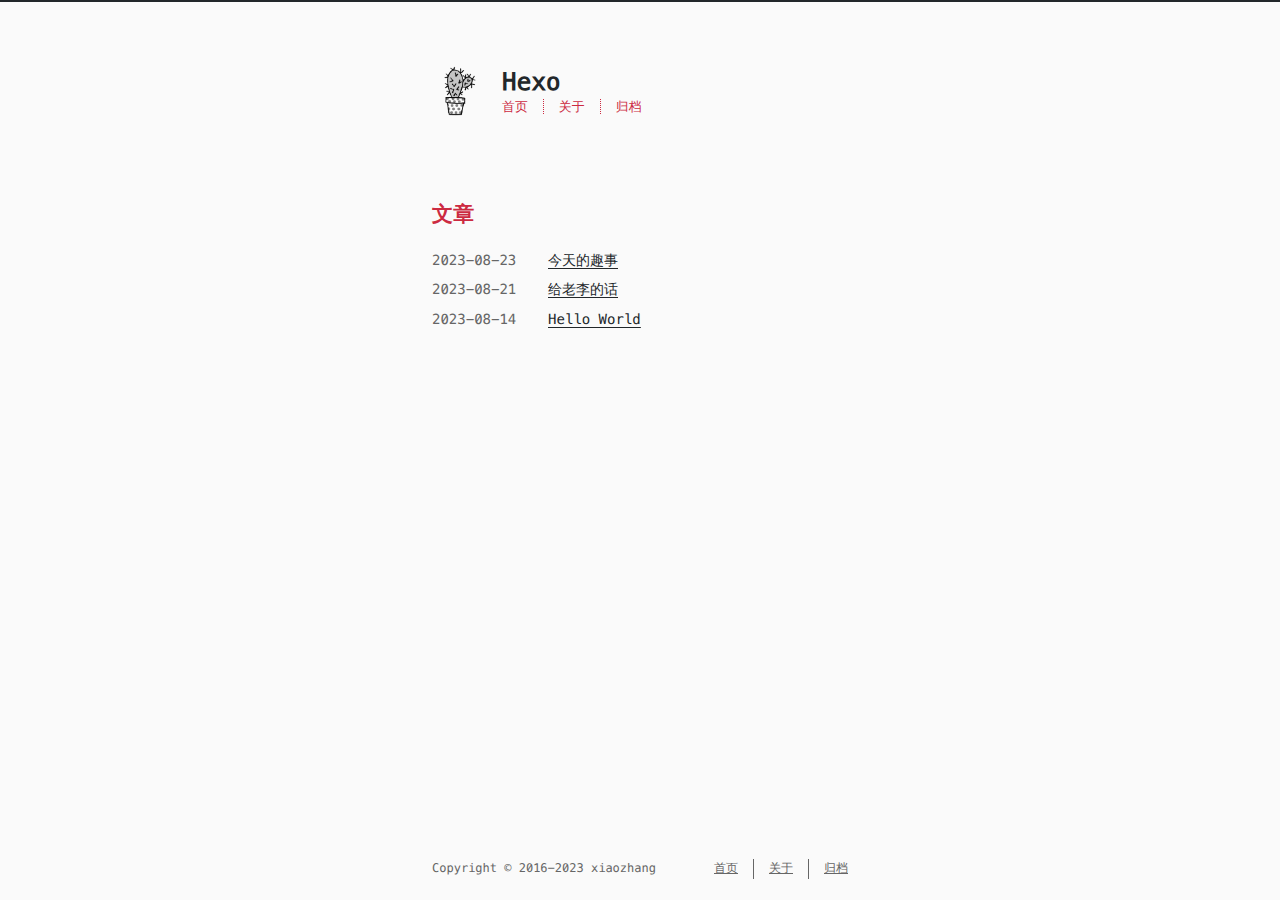
<file: index.html>
<!DOCTYPE html>
<html lang=zh>
<head>
    <!-- so meta -->
    <meta charset="utf-8">
    <meta http-equiv="X-UA-Compatible" content="IE=edge">
    <meta name="HandheldFriendly" content="True">
    <meta name="viewport" content="width=device-width, initial-scale=1, maximum-scale=5" />
    <meta property="og:type" content="website">
<meta property="og:title" content="Hexo">
<meta property="og:url" content="http://example.com/index.html">
<meta property="og:site_name" content="Hexo">
<meta property="og:locale" content="zh_CN">
<meta property="article:author" content="xiaozhang">
<meta name="twitter:card" content="summary">
    
    
      
        
          <link rel="shortcut icon" href="/images/favicon.ico">
        
      
      
        
          <link rel="icon" type="image/png" href="/images/favicon-192x192.png" sizes="192x192">
        
      
      
        
          <link rel="apple-touch-icon" sizes="180x180" href="/images/apple-touch-icon.png">
        
      
    
    <!-- title -->
    <title>Hexo</title>
    <!-- async scripts -->
    <!-- Google Analytics -->


    <!-- Umami Analytics -->


    <!-- styles -->
    
<link rel="stylesheet" href="/css/style.css">

    <!-- persian styles -->
    
    <!-- rss -->
    
    
	<!-- mathjax -->
	
<meta name="generator" content="Hexo 6.3.0"></head>

<body class="max-width mx-auto px3 ltr">
    
    <div class="content index py4 h-card">
        
          <header id="header">
  <a class="u-url u-uid" href="/">
  
    
      <img id="logo" alt class="u-logo" src="/images/logo.png" />
    
  
    <div id="title">
      <h1 class="p-name">Hexo</h1>
    </div>
  </a>
  <div id="nav">
    <ul>
      <li class="icon">
        <a href="#" aria-label="目录"><i class="fa-solid fa-bars fa-2x"></i></a>
      </li>
      <!--
     --><li><a href="/">首页</a></li><!--
   --><!--
     --><li><a href="/about/">关于</a></li><!--
   --><!--
     --><li><a href="/archives/">归档</a></li><!--
   -->
    </ul>
  </div>
</header>

        
        <section id="about" class="p-note">
  
  
</section>

<section id="writing">
  <span class="h1"><a href="/archives/">文章</a></span>
  
  <ul class="post-list">
    
    
      
    
    
      <li class="post-item">
        
    <div class="meta">
      
        
          <time datetime="2023-08-23T14:39:14.000Z" class="dt-published" itemprop="datePublished">2023-08-23</time>
        
      
    </div>


        <span>
    
        <a class="" href="/2023/08/23/%E4%BB%8A%E5%A4%A9%E7%9A%84%E8%B6%A3%E4%BA%8B/">今天的趣事</a>
    


</span>
      </li>
    
      <li class="post-item">
        
    <div class="meta">
      
        
          <time datetime="2023-08-21T07:46:53.957Z" class="dt-published" itemprop="datePublished">2023-08-21</time>
        
      
    </div>


        <span>
    
        <a class="" href="/2023/08/21/%E7%BB%99%E8%80%81%E6%9D%8E%E7%9A%84%E8%AF%9D/">给老李的话</a>
    


</span>
      </li>
    
      <li class="post-item">
        
    <div class="meta">
      
        
          <time datetime="2023-08-14T11:47:27.833Z" class="dt-published" itemprop="datePublished">2023-08-14</time>
        
      
    </div>


        <span>
    
        <a class="" href="/2023/08/14/hello-world%20-%20%E5%89%AF%E6%9C%AC%20(2)/">Hello World</a>
    


</span>
      </li>
    
  </ul>
  
</section>



        
        <footer id="footer">
  <div class="footer-left">
    Copyright &copy;
    
    
    2016-2023
    xiaozhang
  </div>
  <div class="footer-right">
    <nav>
      <ul>
        <!--
       --><li><a href="/">首页</a></li><!--
     --><!--
       --><li><a href="/about/">关于</a></li><!--
     --><!--
       --><li><a href="/archives/">归档</a></li><!--
     -->
      </ul>
    </nav>
  </div>
</footer>

    </div>
    <!-- styles -->



  <link rel="preload" as="style" href="https://cdnjs.cloudflare.com/ajax/libs/font-awesome/6.4.0/css/all.min.css" crossorigin="anonymous" onload="this.onload=null;this.rel='stylesheet'"/>


    <!-- jquery -->

  <script src="https://cdnjs.cloudflare.com/ajax/libs/jquery/3.6.0/jquery.min.js" crossorigin="anonymous"></script>




<!-- clipboard -->


<script src="/js/main.js"></script>

<!-- search -->

<!-- Baidu Analytics -->

<!-- Cloudflare Analytics -->

<!-- Disqus Comments -->

<!-- utterances Comments -->

</body>
</html>
</file>
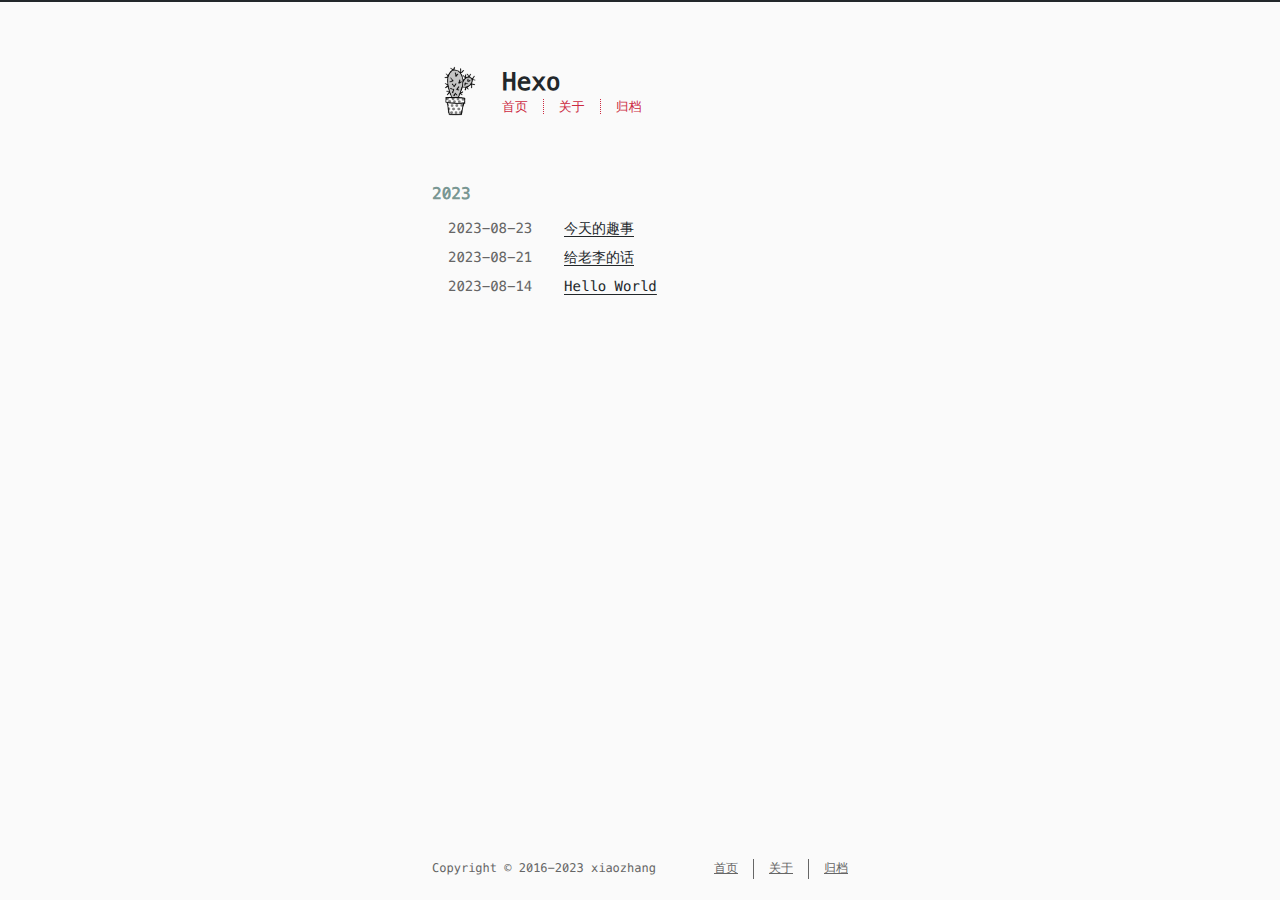
<file: archives/index.html>
<!DOCTYPE html>
<html lang=zh>
<head>
    <!-- so meta -->
    <meta charset="utf-8">
    <meta http-equiv="X-UA-Compatible" content="IE=edge">
    <meta name="HandheldFriendly" content="True">
    <meta name="viewport" content="width=device-width, initial-scale=1, maximum-scale=5" />
    <meta property="og:type" content="website">
<meta property="og:title" content="Hexo">
<meta property="og:url" content="http://example.com/archives/index.html">
<meta property="og:site_name" content="Hexo">
<meta property="og:locale" content="zh_CN">
<meta property="article:author" content="xiaozhang">
<meta name="twitter:card" content="summary">
    
    
      
        
          <link rel="shortcut icon" href="/images/favicon.ico">
        
      
      
        
          <link rel="icon" type="image/png" href="/images/favicon-192x192.png" sizes="192x192">
        
      
      
        
          <link rel="apple-touch-icon" sizes="180x180" href="/images/apple-touch-icon.png">
        
      
    
    <!-- title -->
    <title>归档</title>
    <!-- async scripts -->
    <!-- Google Analytics -->


    <!-- Umami Analytics -->


    <!-- styles -->
    
<link rel="stylesheet" href="/css/style.css">

    <!-- persian styles -->
    
    <!-- rss -->
    
    
	<!-- mathjax -->
	
<meta name="generator" content="Hexo 6.3.0"></head>

<body class="max-width mx-auto px3 ltr">
    
    <div class="content index py4 ">
        
          <header id="header">
  <a class="u-url u-uid" href="/">
  
    
      <img id="logo" alt class="u-logo" src="/images/logo.png" />
    
  
    <div id="title">
      <h1 class="p-name">Hexo</h1>
    </div>
  </a>
  <div id="nav">
    <ul>
      <li class="icon">
        <a href="#" aria-label="目录"><i class="fa-solid fa-bars fa-2x"></i></a>
      </li>
      <!--
     --><li><a href="/">首页</a></li><!--
   --><!--
     --><li><a href="/about/">关于</a></li><!--
   --><!--
     --><li><a href="/archives/">归档</a></li><!--
   -->
    </ul>
  </div>
</header>

        
        <div id="archive">
  <ul class="post-list">
    
    
    
    
      
      
      
      
        <li class="post-year"><h2>2023</h2></li>
      
      <li class="post-item">
        
    <div class="meta">
      
        
          <time datetime="2023-08-23T14:39:14.729Z" class="dt-updated" itemprop="dateModified">2023-08-23</time>
        
      
    </div>


        <span>
    
        <a class="" href="/2023/08/23/%E4%BB%8A%E5%A4%A9%E7%9A%84%E8%B6%A3%E4%BA%8B/">今天的趣事</a>
    


</span>
      </li>
    
      
      
      
      
      <li class="post-item">
        
    <div class="meta">
      
        
          <time datetime="2023-08-21T07:47:55.700Z" class="dt-updated" itemprop="dateModified">2023-08-21</time>
        
      
    </div>


        <span>
    
        <a class="" href="/2023/08/21/%E7%BB%99%E8%80%81%E6%9D%8E%E7%9A%84%E8%AF%9D/">给老李的话</a>
    


</span>
      </li>
    
      
      
      
      
      <li class="post-item">
        
    <div class="meta">
      
        
          <time datetime="2023-08-14T10:16:58.558Z" class="dt-updated" itemprop="dateModified">2023-08-14</time>
        
      
    </div>


        <span>
    
        <a class="" href="/2023/08/14/hello-world%20-%20%E5%89%AF%E6%9C%AC%20(2)/">Hello World</a>
    


</span>
      </li>
    
  </ul>
  

</div>

        
        <footer id="footer">
  <div class="footer-left">
    Copyright &copy;
    
    
    2016-2023
    xiaozhang
  </div>
  <div class="footer-right">
    <nav>
      <ul>
        <!--
       --><li><a href="/">首页</a></li><!--
     --><!--
       --><li><a href="/about/">关于</a></li><!--
     --><!--
       --><li><a href="/archives/">归档</a></li><!--
     -->
      </ul>
    </nav>
  </div>
</footer>

    </div>
    <!-- styles -->



  <link rel="preload" as="style" href="https://cdnjs.cloudflare.com/ajax/libs/font-awesome/6.4.0/css/all.min.css" crossorigin="anonymous" onload="this.onload=null;this.rel='stylesheet'"/>


    <!-- jquery -->

  <script src="https://cdnjs.cloudflare.com/ajax/libs/jquery/3.6.0/jquery.min.js" crossorigin="anonymous"></script>




<!-- clipboard -->


<script src="/js/main.js"></script>

<!-- search -->

<!-- Baidu Analytics -->

<!-- Cloudflare Analytics -->

<!-- Disqus Comments -->

<!-- utterances Comments -->

</body>
</html>
</file>
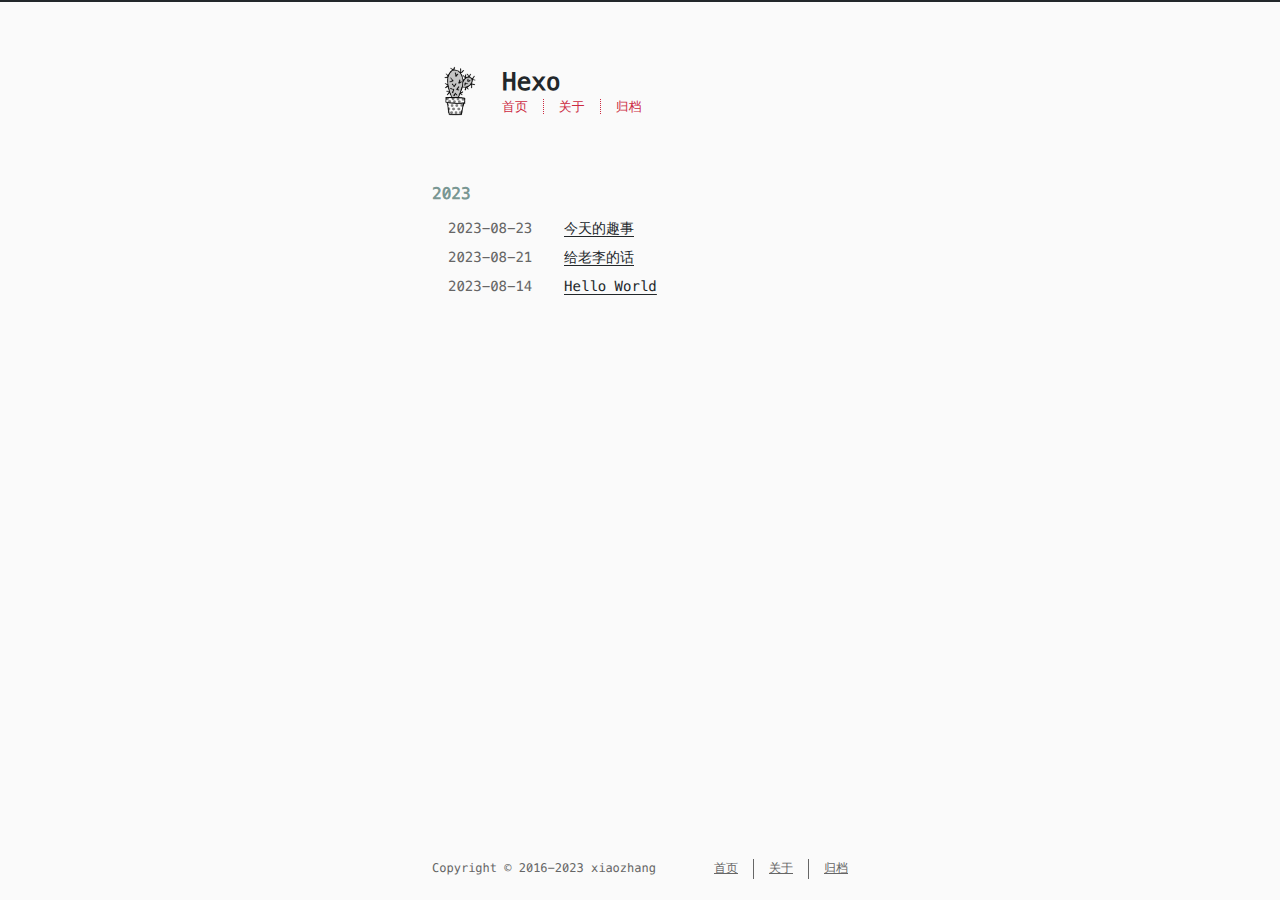
<file: archives/2023/index.html>
<!DOCTYPE html>
<html lang=zh>
<head>
    <!-- so meta -->
    <meta charset="utf-8">
    <meta http-equiv="X-UA-Compatible" content="IE=edge">
    <meta name="HandheldFriendly" content="True">
    <meta name="viewport" content="width=device-width, initial-scale=1, maximum-scale=5" />
    <meta property="og:type" content="website">
<meta property="og:title" content="Hexo">
<meta property="og:url" content="http://example.com/archives/2023/index.html">
<meta property="og:site_name" content="Hexo">
<meta property="og:locale" content="zh_CN">
<meta property="article:author" content="xiaozhang">
<meta name="twitter:card" content="summary">
    
    
      
        
          <link rel="shortcut icon" href="/images/favicon.ico">
        
      
      
        
          <link rel="icon" type="image/png" href="/images/favicon-192x192.png" sizes="192x192">
        
      
      
        
          <link rel="apple-touch-icon" sizes="180x180" href="/images/apple-touch-icon.png">
        
      
    
    <!-- title -->
    <title>归档: 2023</title>
    <!-- async scripts -->
    <!-- Google Analytics -->


    <!-- Umami Analytics -->


    <!-- styles -->
    
<link rel="stylesheet" href="/css/style.css">

    <!-- persian styles -->
    
    <!-- rss -->
    
    
	<!-- mathjax -->
	
<meta name="generator" content="Hexo 6.3.0"></head>

<body class="max-width mx-auto px3 ltr">
    
    <div class="content index py4 ">
        
          <header id="header">
  <a class="u-url u-uid" href="/">
  
    
      <img id="logo" alt class="u-logo" src="/images/logo.png" />
    
  
    <div id="title">
      <h1 class="p-name">Hexo</h1>
    </div>
  </a>
  <div id="nav">
    <ul>
      <li class="icon">
        <a href="#" aria-label="目录"><i class="fa-solid fa-bars fa-2x"></i></a>
      </li>
      <!--
     --><li><a href="/">首页</a></li><!--
   --><!--
     --><li><a href="/about/">关于</a></li><!--
   --><!--
     --><li><a href="/archives/">归档</a></li><!--
   -->
    </ul>
  </div>
</header>

        
        <div id="archive">
  <ul class="post-list">
    
    
    
    
      
      
      
      
        <li class="post-year"><h2>2023</h2></li>
      
      <li class="post-item">
        
    <div class="meta">
      
        
          <time datetime="2023-08-23T14:39:14.729Z" class="dt-updated" itemprop="dateModified">2023-08-23</time>
        
      
    </div>


        <span>
    
        <a class="" href="/2023/08/23/%E4%BB%8A%E5%A4%A9%E7%9A%84%E8%B6%A3%E4%BA%8B/">今天的趣事</a>
    


</span>
      </li>
    
      
      
      
      
      <li class="post-item">
        
    <div class="meta">
      
        
          <time datetime="2023-08-21T07:47:55.700Z" class="dt-updated" itemprop="dateModified">2023-08-21</time>
        
      
    </div>


        <span>
    
        <a class="" href="/2023/08/21/%E7%BB%99%E8%80%81%E6%9D%8E%E7%9A%84%E8%AF%9D/">给老李的话</a>
    


</span>
      </li>
    
      
      
      
      
      <li class="post-item">
        
    <div class="meta">
      
        
          <time datetime="2023-08-14T10:16:58.558Z" class="dt-updated" itemprop="dateModified">2023-08-14</time>
        
      
    </div>


        <span>
    
        <a class="" href="/2023/08/14/hello-world%20-%20%E5%89%AF%E6%9C%AC%20(2)/">Hello World</a>
    


</span>
      </li>
    
  </ul>
  

</div>

        
        <footer id="footer">
  <div class="footer-left">
    Copyright &copy;
    
    
    2016-2023
    xiaozhang
  </div>
  <div class="footer-right">
    <nav>
      <ul>
        <!--
       --><li><a href="/">首页</a></li><!--
     --><!--
       --><li><a href="/about/">关于</a></li><!--
     --><!--
       --><li><a href="/archives/">归档</a></li><!--
     -->
      </ul>
    </nav>
  </div>
</footer>

    </div>
    <!-- styles -->



  <link rel="preload" as="style" href="https://cdnjs.cloudflare.com/ajax/libs/font-awesome/6.4.0/css/all.min.css" crossorigin="anonymous" onload="this.onload=null;this.rel='stylesheet'"/>


    <!-- jquery -->

  <script src="https://cdnjs.cloudflare.com/ajax/libs/jquery/3.6.0/jquery.min.js" crossorigin="anonymous"></script>




<!-- clipboard -->


<script src="/js/main.js"></script>

<!-- search -->

<!-- Baidu Analytics -->

<!-- Cloudflare Analytics -->

<!-- Disqus Comments -->

<!-- utterances Comments -->

</body>
</html>
</file>
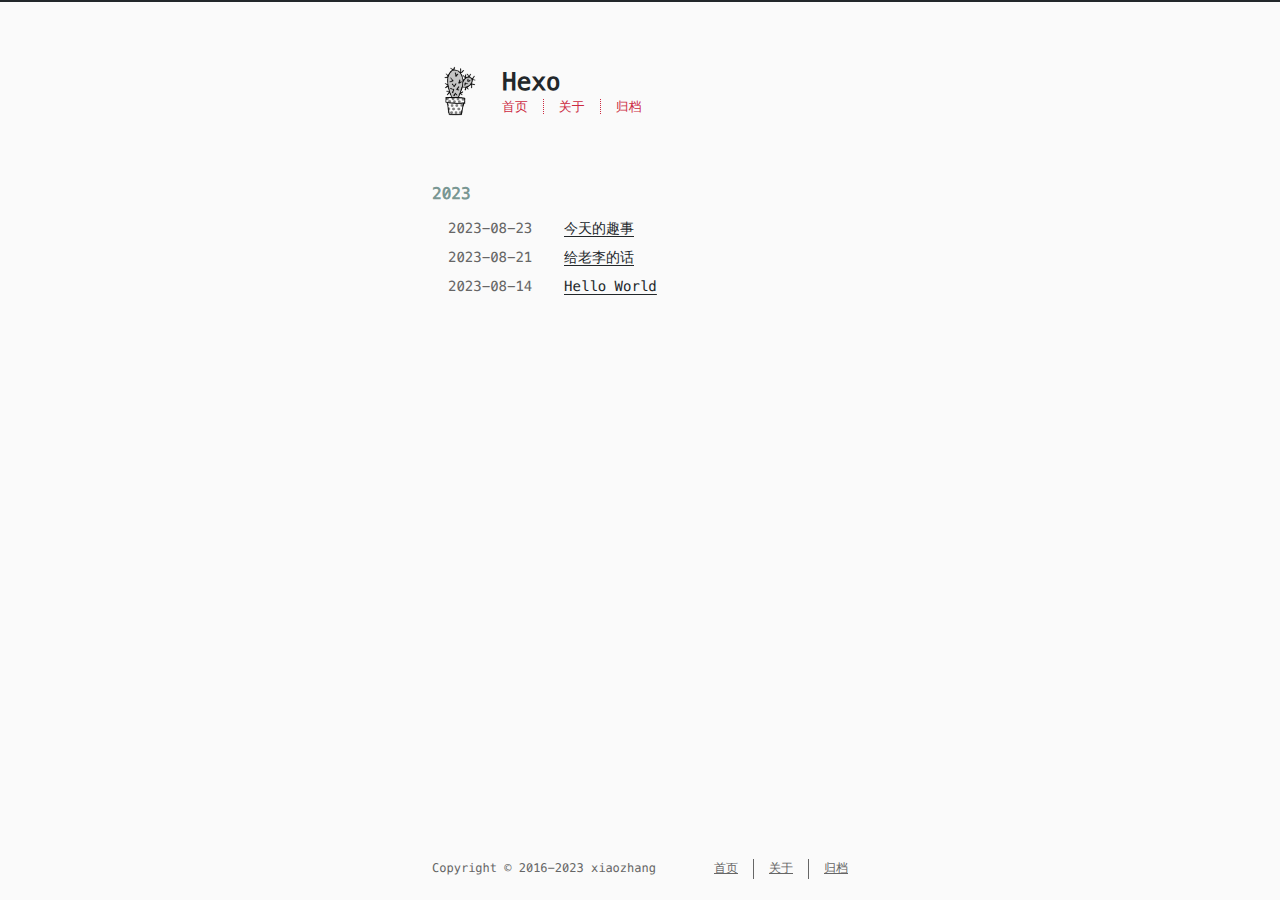
<file: archives/2023/08/index.html>
<!DOCTYPE html>
<html lang=zh>
<head>
    <!-- so meta -->
    <meta charset="utf-8">
    <meta http-equiv="X-UA-Compatible" content="IE=edge">
    <meta name="HandheldFriendly" content="True">
    <meta name="viewport" content="width=device-width, initial-scale=1, maximum-scale=5" />
    <meta property="og:type" content="website">
<meta property="og:title" content="Hexo">
<meta property="og:url" content="http://example.com/archives/2023/08/index.html">
<meta property="og:site_name" content="Hexo">
<meta property="og:locale" content="zh_CN">
<meta property="article:author" content="xiaozhang">
<meta name="twitter:card" content="summary">
    
    
      
        
          <link rel="shortcut icon" href="/images/favicon.ico">
        
      
      
        
          <link rel="icon" type="image/png" href="/images/favicon-192x192.png" sizes="192x192">
        
      
      
        
          <link rel="apple-touch-icon" sizes="180x180" href="/images/apple-touch-icon.png">
        
      
    
    <!-- title -->
    <title>归档: 2023/8</title>
    <!-- async scripts -->
    <!-- Google Analytics -->


    <!-- Umami Analytics -->


    <!-- styles -->
    
<link rel="stylesheet" href="/css/style.css">

    <!-- persian styles -->
    
    <!-- rss -->
    
    
	<!-- mathjax -->
	
<meta name="generator" content="Hexo 6.3.0"></head>

<body class="max-width mx-auto px3 ltr">
    
    <div class="content index py4 ">
        
          <header id="header">
  <a class="u-url u-uid" href="/">
  
    
      <img id="logo" alt class="u-logo" src="/images/logo.png" />
    
  
    <div id="title">
      <h1 class="p-name">Hexo</h1>
    </div>
  </a>
  <div id="nav">
    <ul>
      <li class="icon">
        <a href="#" aria-label="目录"><i class="fa-solid fa-bars fa-2x"></i></a>
      </li>
      <!--
     --><li><a href="/">首页</a></li><!--
   --><!--
     --><li><a href="/about/">关于</a></li><!--
   --><!--
     --><li><a href="/archives/">归档</a></li><!--
   -->
    </ul>
  </div>
</header>

        
        <div id="archive">
  <ul class="post-list">
    
    
    
    
      
      
      
      
        <li class="post-year"><h2>2023</h2></li>
      
      <li class="post-item">
        
    <div class="meta">
      
        
          <time datetime="2023-08-23T14:39:14.729Z" class="dt-updated" itemprop="dateModified">2023-08-23</time>
        
      
    </div>


        <span>
    
        <a class="" href="/2023/08/23/%E4%BB%8A%E5%A4%A9%E7%9A%84%E8%B6%A3%E4%BA%8B/">今天的趣事</a>
    


</span>
      </li>
    
      
      
      
      
      <li class="post-item">
        
    <div class="meta">
      
        
          <time datetime="2023-08-21T07:47:55.700Z" class="dt-updated" itemprop="dateModified">2023-08-21</time>
        
      
    </div>


        <span>
    
        <a class="" href="/2023/08/21/%E7%BB%99%E8%80%81%E6%9D%8E%E7%9A%84%E8%AF%9D/">给老李的话</a>
    


</span>
      </li>
    
      
      
      
      
      <li class="post-item">
        
    <div class="meta">
      
        
          <time datetime="2023-08-14T10:16:58.558Z" class="dt-updated" itemprop="dateModified">2023-08-14</time>
        
      
    </div>


        <span>
    
        <a class="" href="/2023/08/14/hello-world%20-%20%E5%89%AF%E6%9C%AC%20(2)/">Hello World</a>
    


</span>
      </li>
    
  </ul>
  

</div>

        
        <footer id="footer">
  <div class="footer-left">
    Copyright &copy;
    
    
    2016-2023
    xiaozhang
  </div>
  <div class="footer-right">
    <nav>
      <ul>
        <!--
       --><li><a href="/">首页</a></li><!--
     --><!--
       --><li><a href="/about/">关于</a></li><!--
     --><!--
       --><li><a href="/archives/">归档</a></li><!--
     -->
      </ul>
    </nav>
  </div>
</footer>

    </div>
    <!-- styles -->



  <link rel="preload" as="style" href="https://cdnjs.cloudflare.com/ajax/libs/font-awesome/6.4.0/css/all.min.css" crossorigin="anonymous" onload="this.onload=null;this.rel='stylesheet'"/>


    <!-- jquery -->

  <script src="https://cdnjs.cloudflare.com/ajax/libs/jquery/3.6.0/jquery.min.js" crossorigin="anonymous"></script>




<!-- clipboard -->


<script src="/js/main.js"></script>

<!-- search -->

<!-- Baidu Analytics -->

<!-- Cloudflare Analytics -->

<!-- Disqus Comments -->

<!-- utterances Comments -->

</body>
</html>
</file>
<file: css/style.css>
.inline {
  display: inline;
}
.block {
  display: block;
}
.inline-block {
  display: inline-block;
}
.table {
  display: table;
}
.table-cell {
  display: table-cell;
}
.overflow-hidden {
  overflow: hidden;
}
.overflow-scroll {
  overflow: scroll;
}
.overflow-auto {
  overflow: auto;
}
.clearfix:before,
.clearfix:after {
  display: table;
  content: " ";
}
.clearfix:after {
  clear: both;
}
.left {
  float: left;
}
.right {
  float: right;
}
.fit {
  max-width: 100%;
}
.truncate {
  display: inline-block;
  overflow: hidden;
  text-overflow: ellipsis;
  white-space: nowrap;
}
.max-width-1 {
  max-width: 24rem;
}
.max-width-2 {
  max-width: 32rem;
}
.max-width-3 {
  max-width: 48rem;
}
.max-width-4 {
  max-width: 64rem;
}
.border-box {
  box-sizing: border-box;
}
.m0 {
  margin: 0;
}
.mt0 {
  margin-top: 0;
}
.mr0 {
  margin-right: 0;
}
.mb0 {
  margin-bottom: 0;
}
.ml0 {
  margin-left: 0;
}
.mx0 {
  margin-right: 0;
  margin-left: 0;
}
.my0 {
  margin-top: 0;
  margin-bottom: 0;
}
.m1 {
  margin: 0.5rem;
}
.mt1 {
  margin-top: 0.5rem;
}
.mr1 {
  margin-right: 0.5rem;
}
.mb1 {
  margin-bottom: 0.5rem;
}
.ml1 {
  margin-left: 0.5rem;
}
.mx1 {
  margin-right: 0.5rem;
  margin-left: 0.5rem;
}
.my1 {
  margin-top: 0.5rem;
  margin-bottom: 0.5rem;
}
.m2 {
  margin: 1rem;
}
.mt2 {
  margin-top: 1rem;
}
.mr2 {
  margin-right: 1rem;
}
.mb2 {
  margin-bottom: 1rem;
}
.ml2 {
  margin-left: 1rem;
}
.mx2 {
  margin-right: 1rem;
  margin-left: 1rem;
}
.my2 {
  margin-top: 1rem;
  margin-bottom: 1rem;
}
.m3 {
  margin: 2rem;
}
.mt3 {
  margin-top: 2rem;
}
.mr3 {
  margin-right: 2rem;
}
.mb3 {
  margin-bottom: 2rem;
}
.ml3 {
  margin-left: 2rem;
}
.mx3 {
  margin-right: 2rem;
  margin-left: 2rem;
}
.my3 {
  margin-top: 2rem;
  margin-bottom: 2rem;
}
.m4 {
  margin: 4rem;
}
.mt4 {
  margin-top: 4rem;
}
.mr4 {
  margin-right: 4rem;
}
.mb4 {
  margin-bottom: 4rem;
}
.ml4 {
  margin-left: 4rem;
}
.mx4 {
  margin-right: 4rem;
  margin-left: 4rem;
}
.my4 {
  margin-top: 4rem;
  margin-bottom: 4rem;
}
.mxn1 {
  margin-right: -0.5rem;
  margin-left: -0.5rem;
}
.mxn2 {
  margin-right: -1rem;
  margin-left: -1rem;
}
.mxn3 {
  margin-right: -2rem;
  margin-left: -2rem;
}
.mxn4 {
  margin-right: -4rem;
  margin-left: -4rem;
}
.ml-auto {
  margin-left: auto;
}
.mr-auto {
  margin-right: auto;
}
.mx-auto {
  margin-right: auto;
  margin-left: auto;
}
.p0 {
  padding: 0;
}
.pt0 {
  padding-top: 0;
}
.pr0 {
  padding-right: 0;
}
.pb0 {
  padding-bottom: 0;
}
.pl0 {
  padding-left: 0;
}
.px0 {
  padding-right: 0;
  padding-left: 0;
}
.py0 {
  padding-top: 0;
  padding-bottom: 0;
}
.p1 {
  padding: 0.5rem;
}
.pt1 {
  padding-top: 0.5rem;
}
.pr1 {
  padding-right: 0.5rem;
}
.pb1 {
  padding-bottom: 0.5rem;
}
.pl1 {
  padding-left: 0.5rem;
}
.py1 {
  padding-top: 0.5rem;
  padding-bottom: 0.5rem;
}
.px1 {
  padding-right: 0.5rem;
  padding-left: 0.5rem;
}
.p2 {
  padding: 1rem;
}
.pt2 {
  padding-top: 1rem;
}
.pr2 {
  padding-right: 1rem;
}
.pb2 {
  padding-bottom: 1rem;
}
.pl2 {
  padding-left: 1rem;
}
.py2 {
  padding-top: 1rem;
  padding-bottom: 1rem;
}
.px2 {
  padding-right: 1rem;
  padding-left: 1rem;
}
.p3 {
  padding: 2rem;
}
.pt3 {
  padding-top: 2rem;
}
.pr3 {
  padding-right: 2rem;
}
.pb3 {
  padding-bottom: 2rem;
}
.pl3 {
  padding-left: 2rem;
}
.py3 {
  padding-top: 2rem;
  padding-bottom: 2rem;
}
.px3 {
  padding-right: 2rem;
  padding-left: 2rem;
}
.p4 {
  padding: 4rem;
}
.pt4 {
  padding-top: 4rem;
}
.pr4 {
  padding-right: 4rem;
}
.pb4 {
  padding-bottom: 4rem;
}
.pl4 {
  padding-left: 4rem;
}
.py4 {
  padding-top: 4rem;
  padding-bottom: 4rem;
}
.px4 {
  padding-right: 4rem;
  padding-left: 4rem;
}
body h1,
body .h1 {
  display: block;
  margin-top: 3rem;
  margin-bottom: 1rem;
  color: #cc2a41;
  letter-spacing: 0.01em;
  font-weight: 700;
  font-style: normal;
  font-size: 1.5em;
  -moz-osx-font-smoothing: grayscale;
  -webkit-font-smoothing: antialiased;
}
body h2,
body .h2 {
  position: relative;
  display: block;
  margin-top: 2rem;
  margin-bottom: 0.5rem;
  color: rgba(86,124,119,0.8);
  text-transform: none;
  letter-spacing: normal;
  font-weight: bold;
  font-size: 1rem;
}
body h3 {
  color: rgba(86,124,119,0.8);
  text-decoration: underline;
  font-weight: bold;
  font-size: 0.9rem;
}
body h4,
body h5,
body h6 {
  display: inline;
  text-decoration: none;
  color: #666;
  font-weight: bold;
  font-size: 0.9rem;
}
body h3,
body h4,
body h5,
body h6 {
  margin-top: 0.9rem;
  margin-bottom: 0.5rem;
}
body hr {
  border: 0.5px dashed #666;
  opacity: 0.5;
  margin: 0;
  margin-top: 20px;
  margin-bottom: 20px;
}
body strong {
  font-weight: bold;
}
body em,
body cite {
  font-style: italic;
}
body sup,
body sub {
  position: relative;
  vertical-align: baseline;
  font-size: 0.75em;
  line-height: 0;
}
body sup {
  top: -0.5em;
}
body sub {
  bottom: -0.2em;
}
body small {
  font-size: 0.85em;
}
body acronym,
body abbr {
  border-bottom: 1px dotted;
}
body ul,
body ol,
body dl {
  line-height: 1.725;
}
body ul ul,
body ol ul,
body ul ol,
body ol ol {
  margin-top: 0;
  margin-bottom: 0;
}
body ol {
  list-style: decimal;
}
body dt {
  font-weight: bold;
}
body table {
  width: 100%;
  border-collapse: collapse;
  text-align: left;
  font-size: 12px;
  overflow: auto;
  display: block;
}
body th {
  padding: 8px;
  border-bottom: 1px dashed #666;
  color: rgba(86,124,119,0.8);
  font-weight: bold;
  font-size: 13px;
}
body td {
  padding: 0 8px;
  border-bottom: none;
}
@font-face {
  font-style: normal;
  font-family: "Meslo LG";
  src: local("Meslo LG S"), url("../lib/meslo-LG/MesloLGS-Regular.ttf") format("truetype");
}
*,
*:before,
*:after {
  box-sizing: border-box;
}
/* Scroll bar */
/* For Firefox */
* {
  scrollbar-color: #aaa transparent;
}
/* For Chrome, Edge, and Safari */
*::-webkit-scrollbar {
  width: 8px;
  height: 6px;
}
*::-webkit-scrollbar-track {
  background: transparent;
}
*::-webkit-scrollbar-thumb {
  background-color: #aaa;
  border-radius: 6px;
}
*::-webkit-scrollbar-thumb:hover {
  background-color: #888;
}
*::-webkit-scrollbar-thumb:active {
  background-color: #777;
}
html {
  margin: 0;
  padding: 0;
  height: 100%;
  border-top: 2px solid #22272a;
  -webkit-text-size-adjust: 100%;
  -ms-text-size-adjust: 100%;
}
body {
  margin: 0;
  height: 100%;
  background-color: #fafafa;
  color: #22272a;
  font-weight: 400;
  font-size: 14px;
  font-family: "Menlo", "Meslo LG", monospace;
  line-height: 1.725;
  text-rendering: geometricPrecision;
  -moz-osx-font-smoothing: grayscale;
  -webkit-font-smoothing: antialiased;
}
.content {
  position: relative;
  display: flex;
  flex-direction: column;
  min-height: 100%;
  overflow-wrap: break-word;
}
.content p {
  hyphens: auto;
  -moz-hyphens: auto;
  -ms-hyphens: auto;
  -webkit-hyphens: auto;
}
.content code {
  hyphens: manual;
  -moz-hyphens: manual;
  -ms-hyphens: manual;
  -webkit-hyphens: manual;
}
.content a {
  color: #22272a;
  text-decoration: none;
  background-image: linear-gradient(transparent, transparent 5px, #22272a 5px, #22272a);
  background-position: bottom;
  background-size: 100% 6px;
  background-repeat: repeat-x;
}
.content a:hover {
  background-image: linear-gradient(transparent, transparent 4px, rgba(86,124,119,0.4) 4px, rgba(86,124,119,0.4));
}
.content a.icon {
  background: none;
}
.content a.icon:hover {
  color: rgba(86,124,119,0.4);
}
.content h1 a,
.content .h1 a,
.content h2 a,
.content h3 a,
.content h4 a,
.content h5 a,
.content h6 a {
  background: none;
  color: inherit;
  text-decoration: none;
}
.content h1 a:hover,
.content .h1 a:hover,
.content h2 a:hover,
.content h3 a:hover,
.content h4 a:hover,
.content h5 a:hover,
.content h6 a:hover {
  background-image: linear-gradient(transparent, transparent 6px, rgba(86,124,119,0.4) 6px, rgba(86,124,119,0.4));
  background-position: bottom;
  background-size: 100% 6px;
  background-repeat: repeat-x;
}
.content h6 a {
  background: none;
  color: inherit;
  text-decoration: none;
}
.content h6 a:hover {
  background-image: linear-gradient(transparent, transparent 6px, rgba(86,124,119,0.4) 6px, rgba(86,124,119,0.4));
  background-position: bottom;
  background-size: 100% 6px;
  background-repeat: repeat-x;
}
@media (min-width: 540px) {
  .image-wrap {
    flex-direction: row;
    margin-bottom: 2rem;
  }
  .image-wrap .image-block {
    flex: 1 0 35%;
    margin-right: 2rem;
  }
  .image-wrap p {
    flex: 1 0 65%;
  }
}
.max-width {
  max-width: 30rem;
}
@media (max-width: 480px) {
  .px3 {
    padding-right: 1rem;
    padding-left: 1rem;
  }
  .my4 {
    margin-top: 2rem;
    margin-bottom: 2rem;
  }
}
@media (min-width: 480px) {
  p {
    text-align: justify;
  }
}
#header {
  margin: 0 auto 2rem;
  width: 100%;
}
#header h1,
#header .h1 {
  margin-top: 0;
  margin-bottom: 0;
  color: #22272a;
  letter-spacing: 0.01em;
  font-weight: 700;
  font-style: normal;
  font-size: 1.5rem;
  line-height: 2rem;
  -moz-osx-font-smoothing: grayscale;
  -webkit-font-smoothing: antialiased;
}
#header a {
  background: none;
  color: inherit;
  text-decoration: none;
}
#header #logo {
  display: inline-block;
  float: left;
  margin-right: 20px;
  width: 50px;
  height: 50px;
  border-radius: 5px;
  background-size: 50px 50px;
  background-repeat: no-repeat;
  filter: grayscale(100%);
  -webkit-filter: grayscale(100%);
}
#header #nav {
  color: #cc2a41;
  letter-spacing: 0.01em;
  font-weight: 200;
  font-style: normal;
  font-size: 0.8rem;
}
#header #nav ul {
  margin: 0;
  padding: 0;
  list-style-type: none;
  line-height: 15px;
}
#header #nav ul a {
  margin-right: 15px;
  color: #cc2a41;
}
#header #nav ul a:hover {
  background-image: linear-gradient(transparent, transparent 5px, #cc2a41 5px, #cc2a41);
  background-position: bottom;
  background-size: 100% 6px;
  background-repeat: repeat-x;
}
#header #nav ul li {
  display: inline-block;
  margin-right: 15px;
  border-right: 1px dotted;
  border-color: #cc2a41;
  vertical-align: middle;
}
#header #nav ul .icon {
  display: none;
}
#header #nav ul li:last-child {
  margin-right: 0;
  border-right: 0;
}
#header #nav ul li:last-child a {
  margin-right: 0;
}
#header:hover #logo {
  filter: none;
  -webkit-filter: none;
}
@media screen and (max-width: 480px) {
  #header #title {
    display: table;
    margin-right: 5rem;
    min-height: 50px;
  }
  #header #title h1 {
    display: table-cell;
    vertical-align: middle;
  }
  #header #nav ul a:hover {
    background: none;
  }
  #header #nav ul li {
    display: none;
    border-right: 0;
  }
  #header #nav ul li.icon {
    position: absolute;
    top: 77px;
    right: 1rem;
    display: inline-block;
    text-align: center;
  }
  #header #nav ul.responsive li {
    display: block;
  }
  #header #nav ul a[aria-label="Menu"] {
    display: inline-block;
    min-width: 48px;
    min-height: 48px;
  }
  #header #nav li:not(:first-child) {
    padding-top: 1rem;
    padding-left: 70px;
    font-size: 1rem;
  }
}
#header-post {
  position: fixed;
  top: 2rem;
  right: 0;
  display: inline-block;
  float: right;
  z-index: 100;
}
#header-post a {
  background: none;
  color: inherit;
  text-decoration: none;
}
#header-post a.icon {
  background: none;
}
#header-post a.icon:hover {
  color: rgba(86,124,119,0.4);
}
#header-post ol {
  list-style-type: none;
}
#header-post ul {
  display: inline-block;
  margin: 0;
  padding: 0;
  list-style-type: none;
}
#header-post ul li {
  display: inline-block;
  margin-right: 15px;
  vertical-align: middle;
}
#header-post ul li:last-child {
  margin-right: 0;
}
#header-post #menu-icon {
  float: right;
  margin-right: 2rem;
  margin-left: 15px;
}
#header-post #menu-icon:hover {
  color: #cc2a41;
}
#header-post #menu-icon-tablet {
  float: right;
  margin-right: 2rem;
  margin-left: 15px;
}
#header-post #menu-icon-tablet:hover {
  color: #cc2a41;
}
#header-post #top-icon-tablet {
  position: fixed;
  right: 2rem;
  bottom: 2rem;
  margin-right: 2rem;
  margin-left: 15px;
}
#header-post #top-icon-tablet:hover {
  color: #cc2a41;
}
#header-post .active {
  color: #cc2a41;
}
#header-post #menu {
  display: none;
  margin-right: 2rem;
}
#header-post #nav {
  color: #cc2a41;
  letter-spacing: 0.01em;
  font-weight: 200;
  font-style: normal;
  font-size: 0.8rem;
}
#header-post #nav ul {
  line-height: 15px;
}
#header-post #nav ul a {
  margin-right: 15px;
  color: #cc2a41;
}
#header-post #nav ul a:hover {
  background-image: linear-gradient(transparent, transparent 5px, #cc2a41 5px, #cc2a41);
  background-position: bottom;
  background-size: 100% 6px;
  background-repeat: repeat-x;
}
#header-post #nav ul li {
  border-right: 1px dotted #cc2a41;
}
#header-post #nav ul li:last-child {
  margin-right: 0;
  border-right: 0;
}
#header-post #nav ul li:last-child a {
  margin-right: 0;
}
#header-post #actions {
  float: right;
  margin-top: 2rem;
  margin-right: 2rem;
  width: 100%;
  text-align: right;
}
#header-post #actions ul {
  display: block;
}
#header-post #actions .info {
  display: block;
  font-style: italic;
}
#header-post #share {
  clear: both;
  padding-top: 1rem;
  padding-right: 2rem;
  text-align: right;
}
#header-post #share li {
  display: block;
  margin: 0;
}
#header-post #toc {
  float: right;
  clear: both;
  overflow: auto;
  margin-top: 1rem;
  padding-right: 2rem;
  max-width: 20em;
  max-height: calc(95vh - 7rem);
  text-align: right;
}
#header-post #toc a:hover {
  color: rgba(86,124,119,0.4);
}
#header-post #toc .toc-level-1 > .toc-link {
  display: none;
}
#header-post #toc .toc-level-2 {
  color: #22272a;
  font-size: 0.8rem;
}
#header-post #toc .toc-level-2:before {
  color: #cc2a41;
  content: "#";
}
#header-post #toc .toc-level-3 {
  color: #666;
  font-size: 0.7rem;
}
#header-post #toc .toc-level-4 {
  color: #525252;
  font-size: 0.4rem;
}
#header-post #toc .toc-level-5 {
  display: none;
}
#header-post #toc .toc-level-6 {
  display: none;
}
#header-post #toc .toc-number {
  display: none;
}
@media screen and (max-width: 500px) {
  #header-post {
    display: none;
  }
}
@media screen and (max-width: 900px) {
  #header-post #menu-icon {
    display: none;
  }
  #header-post #actions {
    display: none;
  }
}
@media screen and (max-width: 1199px) {
  #header-post #toc {
    display: none;
  }
}
@media screen and (min-width: 900px) {
  #header-post #menu-icon-tablet {
    display: none !important;
  }
  #header-post #top-icon-tablet {
    display: none !important;
  }
}
@media screen and (min-width: 1199px) {
  #header-post #actions {
    width: auto;
  }
  #header-post #actions ul {
    display: inline-block;
    float: right;
  }
  #header-post #actions .info {
    display: inline;
    float: left;
    margin-right: 2rem;
    font-style: italic;
  }
}
@media print {
  #header-post {
    display: none;
  }
  #footer-post-container {
    display: none;
  }
}
#footer-post {
  position: fixed;
  right: 0;
  bottom: 0;
  left: 0;
  z-index: 5000000;
  width: 100%;
  border-top: 1px solid #666;
  background: #f5f5f5;
  transition: opacity 0.2s;
}
#footer-post a {
  background: none;
  color: inherit;
  text-decoration: none;
}
#footer-post a.icon {
  background: none;
}
#footer-post a.icon:hover {
  color: rgba(86,124,119,0.4);
}
#footer-post #nav-footer {
  padding-right: 1rem;
  padding-left: 1rem;
  background: #e1e1e1;
  text-align: center;
}
#footer-post #nav-footer a {
  color: #cc2a41;
  font-size: 1em;
}
#footer-post #nav-footer a:hover {
  background-image: linear-gradient(transparent, transparent 5px, #cc2a41 5px, #cc2a41);
  background-position: bottom;
  background-size: 100% 6px;
  background-repeat: repeat-x;
}
#footer-post #nav-footer ul {
  display: table;
  margin: 0;
  padding: 0;
  width: 100%;
  list-style-type: none;
}
#footer-post #nav-footer ul li {
  display: inline-table;
  padding: 10px;
  width: 20%;
  vertical-align: middle;
}
#footer-post #actions-footer {
  overflow: auto;
  margin-top: 1rem;
  margin-bottom: 1rem;
  padding-right: 1rem;
  padding-left: 1rem;
  width: 100%;
  text-align: center;
  white-space: nowrap;
}
#footer-post #actions-footer a {
  display: inline-block;
  padding-left: 1rem;
  color: #cc2a41;
}
#footer-post #share-footer {
  padding-right: 1rem;
  padding-left: 1rem;
  background: #e1e1e1;
  text-align: center;
}
#footer-post #share-footer ul {
  display: table;
  margin: 0;
  padding: 0;
  width: 100%;
  list-style-type: none;
}
#footer-post #share-footer ul li {
  display: inline-table;
  padding: 10px;
  width: 20%;
  vertical-align: middle;
}
#footer-post #toc-footer {
  clear: both;
  padding-top: 1rem;
  padding-bottom: 1rem;
  background: #e1e1e1;
  text-align: left;
}
#footer-post #toc-footer ol {
  margin: 0;
  padding-left: 20px;
  list-style-type: none;
}
#footer-post #toc-footer ol li {
  line-height: 30px;
}
#footer-post #toc-footer a:hover {
  color: rgba(86,124,119,0.4);
}
#footer-post #toc-footer .toc-level-1 > .toc-link {
  display: none;
}
#footer-post #toc-footer .toc-level-2 {
  color: #22272a;
  font-size: 0.8rem;
}
#footer-post #toc-footer .toc-level-2:before {
  color: #cc2a41;
  content: "#";
}
#footer-post #toc-footer .toc-level-3 {
  color: #666;
  font-size: 0.7rem;
  line-height: 15px;
}
#footer-post #toc-footer .toc-level-4 {
  display: none;
}
#footer-post #toc-footer .toc-level-5 {
  display: none;
}
#footer-post #toc-footer .toc-level-6 {
  display: none;
}
#footer-post #toc-footer .toc-number {
  display: none;
}
@media screen and (min-width: 500px) {
  #footer-post-container {
    display: none;
  }
}
.post-list {
  padding: 0;
}
.post-list .post-item {
  margin-bottom: 1rem;
  margin-left: 0;
  list-style-type: none;
}
.post-list .post-item .meta {
  display: block;
  margin-right: 16px;
  min-width: 100px;
  color: #666;
  font-size: 14px;
}
@media (min-width: 480px) {
  .post-list .post-item {
    display: flex;
    margin-bottom: 5px;
  }
  .post-list .post-item .meta {
    text-align: left;
  }
}
.project-list {
  padding: 0;
  list-style: none;
}
.project-list .project-item {
  margin-bottom: 5px;
}
.project-list .project-item p {
  display: inline;
}
article header .posttitle {
  margin-top: 0;
  margin-bottom: 0;
  text-transform: none;
  font-size: 1.5em;
  line-height: 1.25;
}
article header .meta {
  margin-top: 0;
  margin-bottom: 1rem;
}
article header .meta * {
  color: #666;
  font-size: 0.85rem;
}
article header .author {
  text-transform: uppercase;
  letter-spacing: 0.01em;
  font-weight: 700;
}
article header .postdate {
  display: inline;
}
article .content h2:before {
  position: absolute;
  top: -4px;
  left: -1rem;
  color: #cc2a41;
  content: "#";
  font-weight: bold;
  font-size: 1.2rem;
}
article .content img,
article .content video {
  display: block;
  margin: auto;
  max-width: 100%;
  height: auto;
}
article .content .video-container {
  position: relative;
  overflow: hidden;
  padding-top: 56.25%;
  height: 0;
}
article .content .video-container iframe,
article .content .video-container object,
article .content .video-container embed {
  position: absolute;
  top: 0;
  left: 0;
  margin-top: 0;
  width: 100%;
  height: 100%;
}
article .content blockquote {
  margin: 1rem 10px;
  padding: 0.5em 10px;
  background: inherit;
  color: #cc2a41;
  quotes: "\201C" "\201D" "\2018" "\2019";
  font-weight: bold;
}
article .content blockquote p {
  margin: 0;
}
article .content blockquote:before {
  margin-right: 0.25em;
  color: #cc2a41;
  content: "\201C";
  vertical-align: -0.4em;
  font-size: 2em;
  line-height: 0.1em;
}
article .content blockquote footer {
  margin: line-height 0;
  color: #666;
  font-size: 12px;
}
article .content blockquote footer a {
  background-image: linear-gradient(transparent, transparent 5px, #666 5px, #666);
  color: #666;
}
article .content blockquote footer a:hover {
  background-image: linear-gradient(transparent, transparent 4px, #858585 4px, #858585);
  color: #858585;
}
article .content blockquote footer cite:before {
  padding: 0 0.5em;
  content: "—";
}
article .content .pullquote {
  margin: 0;
  width: 45%;
  text-align: left;
}
article .content .pullquote.left {
  margin-right: 1em;
  margin-left: 0.5em;
}
article .content .pullquote.right {
  margin-right: 0.5em;
  margin-left: 1em;
}
article .content .caption {
  position: relative;
  display: block;
  margin-top: 0.5em;
  color: #666;
  text-align: center;
  font-size: 0.9em;
}
.posttitle {
  text-transform: none;
  font-size: 1.5em;
  line-height: 1.25;
}
.article-tag .tag-link {
  background-image: linear-gradient(transparent, transparent 10px, rgba(86,124,119,0.4) 10px, rgba(86,124,119,0.4));
  background-position: bottom;
  background-size: 100% 6px;
  background-repeat: repeat-x;
}
.article-tag .tag-link:before {
  content: "#";
}
.article-category .category-link {
  background-image: linear-gradient(transparent, transparent 10px, rgba(86,124,119,0.4) 10px, rgba(86,124,119,0.4));
  background-position: bottom;
  background-size: 100% 6px;
  background-repeat: repeat-x;
}
@media (min-width: 480px) {
  .article-tag,
  .article-category {
    display: inline;
  }
  .article-tag:before,
  .article-category:before {
    content: "|";
  }
}
#archive .post-year {
  list-style-type: none;
}
#archive .post-list {
  padding: 0;
}
#archive .post-list .post-item {
  margin-bottom: 1rem;
  margin-left: 0;
  list-style-type: none;
}
#archive .post-list .post-item .meta {
  display: block;
  margin-right: 16px;
  min-width: 100px;
  color: #666;
  font-size: 14px;
}
@media (min-width: 480px) {
  #archive .post-list .post-item {
    display: flex;
    margin-bottom: 5px;
    margin-left: 1rem;
  }
  #archive .post-list .post-item .meta {
    text-align: left;
  }
}
.blog-post-comments {
  margin-top: 4rem;
}
#footer {
  position: absolute;
  bottom: 0;
  margin-bottom: 10px;
  width: 100%;
  color: #666;
  vertical-align: top;
  text-align: center;
  font-size: 12px;
}
#footer ul {
  margin: 0;
  padding: 0;
  list-style: none;
}
#footer li {
  display: inline-block;
  margin-right: 15px;
  border-right: 1px solid;
  border-color: #666;
  vertical-align: middle;
}
#footer li a {
  margin-right: 15px;
}
#footer li:last-child {
  margin-right: 0;
  border-right: 0;
}
#footer li:last-child a {
  margin-right: 0;
}
#footer a {
  color: #666;
  text-decoration: underline;
  background-image: none;
}
#footer a:hover {
  color: #858585;
}
#footer .footer-left {
  height: 20px;
  vertical-align: middle;
  line-height: 20px;
}
@media (min-width: 39rem) {
  #footer {
    display: flex;
    flex-flow: row wrap;
    justify-content: space-between;
    align-items: center;
    align-content: center;
    margin-bottom: 20px;
  }
  #footer .footer-left {
    align-self: flex-start;
    margin-right: 20px;
  }
  #footer .footer-right {
    align-self: flex-end;
  }
}
.pagination {
  display: inline-block;
  margin-top: 2rem;
  width: 100%;
  text-align: center;
}
.pagination .page-number {
  color: #22272a;
  font-size: 0.8rem;
}
.pagination a {
  padding: 4px 6px;
  border-radius: 5px;
  background-image: none;
  color: #22272a;
  text-decoration: none;
}
.pagination a:hover {
  background-image: none;
}
.pagination a:hover:not(.active) {
  color: rgba(86,124,119,0.8);
}
.search-input {
  padding: 4px 7px;
  width: 100%;
  outline: none;
  border: solid 1px #666;
  border-radius: 5px;
  background-color: #fafafa;
  color: #22272a;
  font-size: 1.2rem;
  -webkit-border-radius: 5px;
  -moz-border-radius: 5px;
}
.search-input:focus {
  border: solid 1px #cc2a41;
}
#search-result ul.search-result-list {
  padding: 0;
  list-style-type: none;
}
#search-result li {
  margin: 2em auto;
}
#search-result a.search-result-title {
  background-image: none;
  color: #22272a;
  text-transform: capitalize;
  font-weight: bold;
  line-height: 1.2;
}
#search-result p.search-result {
  overflow: hidden;
  margin: 0.4em auto;
  max-height: 13em;
  text-align: justify;
  font-size: 0.8em;
}
#search-result em.search-keyword {
  border-bottom: 1px dashed rgba(86,124,119,0.4);
  color: rgba(86,124,119,0.4);
  font-weight: bold;
}
.search-no-result {
  display: none;
  padding-bottom: 0.5em;
  color: #22272a;
}
#tag-cloud .tag-cloud-title {
  color: #666;
}
#tag-cloud .tag-cloud-tags {
  clear: both;
  text-align: center;
}
#tag-cloud .tag-cloud-tags a {
  display: inline-block;
  margin: 10px;
}
.tooltipped {
  position: relative;
}
.tooltipped::after {
  position: absolute;
  z-index: 1000000;
  display: none;
  padding: 0.2em 0.5em;
  -webkit-font-smoothing: subpixel-antialiased;
  color: #fafafa;
  font-display: swap;
  font-weight: 400;
  font-size: 11.200000000000001px;
  font-family: "Menlo", "Meslo LG", monospace;
  line-height: 1.725;
  text-rendering: geometricPrecision;
  text-align: center;
  word-wrap: break-word;
  white-space: pre;
  content: attr(aria-label);
  background: #22272a;
  border-radius: 3px;
  opacity: 0;
}
.tooltipped::before {
  position: absolute;
  z-index: 1000001;
  display: none;
  width: 0;
  height: 0;
  color: #22272a;
  pointer-events: none;
  content: '';
  border: 6px solid transparent;
  opacity: 0;
}
.tooltipped:hover::before,
.tooltipped:active::before,
.tooltipped:focus::before,
.tooltipped:hover::after,
.tooltipped:active::after,
.tooltipped:focus::after {
  display: inline-block;
  text-decoration: none;
  animation-name: tooltip-appear;
  animation-duration: 0.1s;
  animation-fill-mode: forwards;
  animation-timing-function: ease-in;
}
.tooltipped-s::after,
.tooltipped-sw::after {
  top: 100%;
  right: 50%;
  margin-top: 6px;
}
.tooltipped-s::before,
.tooltipped-sw::before {
  top: auto;
  right: 50%;
  bottom: -7px;
  margin-right: -6px;
  border-bottom-color: #22272a;
}
.tooltipped-sw::after {
  margin-right: -16px;
}
.tooltipped-s::after {
  transform: translateX(50%);
}
@-moz-keyframes tooltip-appear {
  from {
    opacity: 0;
  }
  to {
    opacity: 1;
  }
}
@-webkit-keyframes tooltip-appear {
  from {
    opacity: 0;
  }
  to {
    opacity: 1;
  }
}
@-o-keyframes tooltip-appear {
  from {
    opacity: 0;
  }
  to {
    opacity: 1;
  }
}
@keyframes tooltip-appear {
  from {
    opacity: 0;
  }
  to {
    opacity: 1;
  }
}
#categories .category-list-title {
  color: #666;
}
#categories .category-list .category-list-item .category-list-count {
  color: #666;
}
#categories .category-list .category-list-item .category-list-count:before {
  content: " (";
}
#categories .category-list .category-list-item .category-list-count:after {
  content: ")";
}
.highlight {
  color: #333;
  background: #f8f8f8;
}
.highlight .code .comment,
.highlight .code .quote {
  color: #998;
  font-style: italic;
}
.highlight .code .keyword,
.highlight .code .selector-tag,
.highlight .code .subst {
  color: #333;
  font-weight: bold;
}
.highlight .code .number,
.highlight .code .literal,
.highlight .code .variable,
.highlight .code .template-variable,
.highlight .code .tag .attr {
  color: #008080;
}
.highlight .code .string,
.highlight .code .doctag {
  color: #d14;
}
.highlight .code .title,
.highlight .code .section,
.highlight .code .selector-id {
  color: #900;
  font-weight: bold;
}
.highlight .code .subst {
  font-weight: normal;
}
.highlight .code .type,
.highlight .code .class .title {
  color: #458;
  font-weight: bold;
}
.highlight .code .tag,
.highlight .code .name,
.highlight .code .attribute {
  color: #000080;
  font-weight: normal;
}
.highlight .code .regexp,
.highlight .code .link {
  color: #009926;
}
.highlight .code .symbol,
.highlight .code .bullet {
  color: #990073;
}
.highlight .code .built_in,
.highlight .code .builtin-name {
  color: #0086b3;
}
.highlight .code .meta {
  color: #999;
  font-weight: bold;
}
.highlight .code .deletion {
  background: #fdd;
}
.highlight .code .addition {
  background: #dfd;
}
.highlight .code .emphasis {
  font-style: italic;
}
.highlight .code .strong {
  font-weight: bold;
}
pre {
  overflow-x: auto;
  padding: 10px 15px;
  padding-bottom: 0;
  border: 1px dotted #666;
  border-radius: 4px;
  font-size: 13px;
  font-family: "Menlo", "Meslo LG", monospace;
  line-height: 22px;
  -webkit-border-radius: 4px;
}
pre code {
  display: block;
  padding: 0;
  border: none;
}
code {
  padding: 0 5px;
  border: 1px dotted #666;
  border-radius: 2px;
  -webkit-border-radius: 2px;
}
.highlight {
  overflow-x: auto;
  margin: 1rem 0;
  padding: 10px 15px;
  border-radius: 4px;
  background: #f5f5f5;
  font-family: "Menlo", "Meslo LG", monospace;
  -webkit-border-radius: 4px;
}
.highlight figcaption {
  margin: -5px 0 5px;
  color: #757575;
  font-size: 0.9em;
  transform: scale(1);
}
.highlight figcaption a {
  float: right;
  color: #757575;
  font-style: italic;
  font-size: 0.8em;
  background-image: linear-gradient(transparent, transparent 10px, rgba(86,124,119,0.4) 10px, rgba(86,124,119,0.4));
  background-position: bottom;
  background-size: 100% 6px;
  background-repeat: repeat-x;
}
.highlight figcaption a:hover {
  color: #919191;
}
.highlight figcaption:before,
.highlight figcaption content: "" {
  display: table;
}
.highlight figcaption:after {
  clear: both;
}
.highlight:hover .btn-copy {
  opacity: 1;
}
.highlight .btn-copy {
  font-size: 1.2rem;
  position: absolute;
  right: 20px;
  opacity: 0;
  transition: opacity 0.2s ease-in;
}
.highlight .btn-copy:hover {
  color: #cc2a41;
}
.highlight pre {
  margin: 0;
  padding: 0;
  border: none;
  background: none;
}
.highlight table {
  width: auto;
}
.highlight td.gutter {
  text-align: right;
  opacity: 0.2;
}
.highlight .line {
  height: 22px;
}
#header-post #actions {
  direction: ltr !important;
}
</file>
